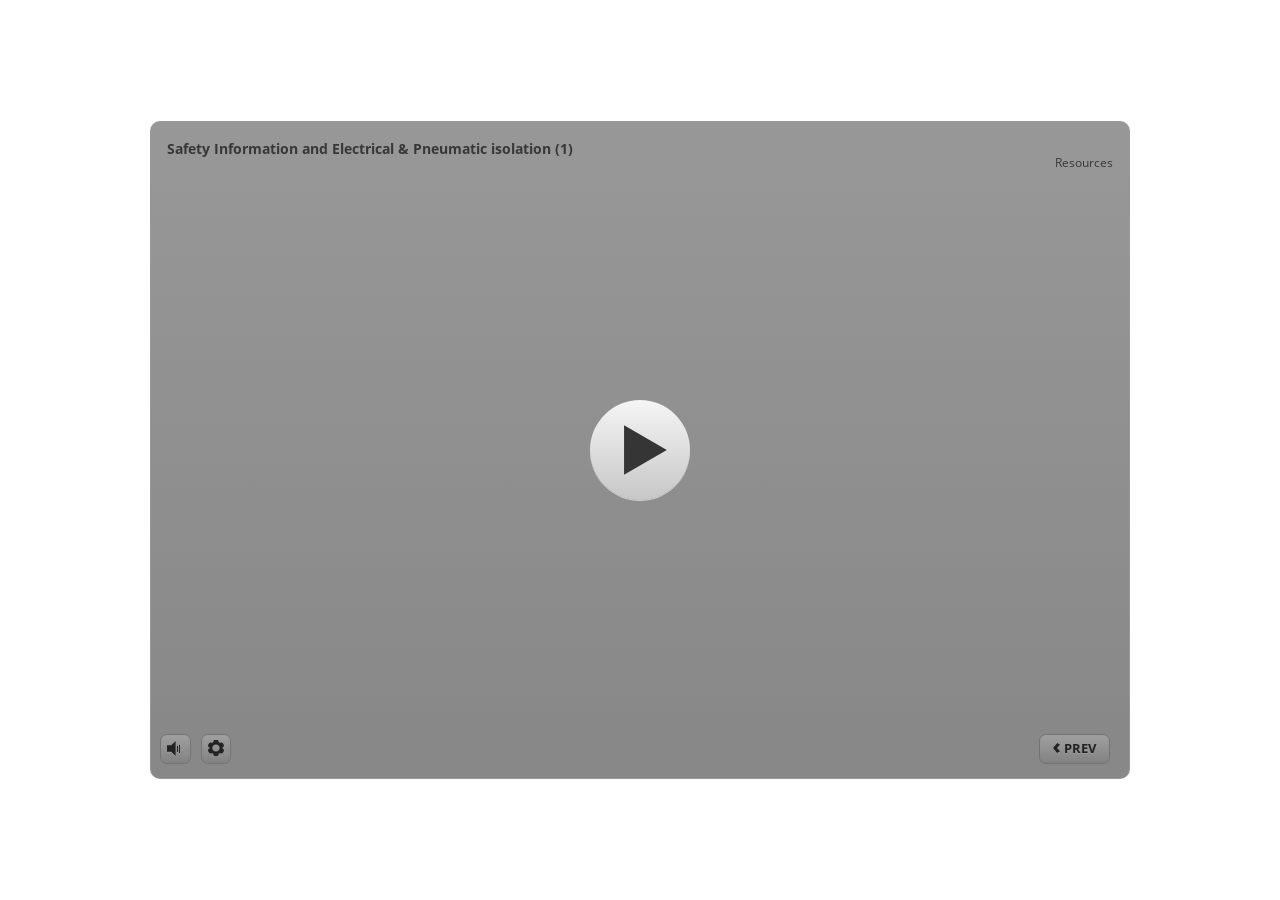
<file: index.html>
﻿<!doctype html>
<html lang="en-US">
<head>
  <meta charset="utf-8">
  <!-- Created using Storyline 3 - http://www.articulate.com  -->
  <!-- version: 3.20.30234.0 -->
  <title>Safety Information and Electrical &amp; Pneumatic isolation (1)</title>
  <meta http-equiv="x-ua-compatible" content="IE=edge"/>
  <meta name="viewport" content="width=device-width,initial-scale=1,user-scalable=no,shrink-to-fit=no,minimal-ui"/>
  <meta name="apple-mobile-web-app-capable" content="yes"/>
  <style>
    html, body { height: 100%; padding: 0; margin: 0 }
    #app { height: 100%; width: 100%; }
  </style>

  <script>
    window.DS = {};
    window.globals = {
      DATA_PATH_BASE: '',
      HAS_FRAME: true,
      HAS_SLIDE: true,

      lmsPresent: false,
      tinCanPresent: false,
      cmi5Present: false,
      aoSupport: false,
      scale: 'noscale',
      captureRc: false,
      browserSize: 'optimal',
      bgColor: '#FFFFFF',
      features: '',
      themeName: 'classic',
      preloaderColor: '#FFFFFF',
      suppressAnalytics: false,
      productChannel: 'perpetual',
      publishSource: 'storyline',
      aid: '',
      cid: '930c02af-7f91-4587-b178-61360cec3774',
      playerVersion: '3.20.30234.0',
      publishTimestamp: '2026-10-26T12:13:03.4799141Z',
      maxIosVideoElements: 10,
      connectionSettings: { },

      
      parseParams: function(qs) {
        if (window.globals.parsedParams != null) {
          return window.globals.parsedParams;
        }
        qs = (qs || window.location.search.substr(1)).split('+').join(' ');
        var params = {},
            tokens,
            re = /[?&]?([^=]+)=([^&]*)/g;

        while (tokens = re.exec(qs)) {
          params[decodeURIComponent(tokens[1]).trim()] =
            decodeURIComponent(tokens[2]).trim();
        }
        window.globals.parsedParams = params;
        return params;
      }

    };
  </script>
  <script>
    var isIe11 = ('ActiveXObject' in window || window.MSBlobBuilder != null)
      && window.msCrypto != null && !window.ActiveXObject;
    if (isIe11) {
      window.globals.unsupportedBrowser = true;
      document.write(atob('[base64]'));
    }
  </script>
  
  <script>window.THREE = { };</script>
  
</head>
<body style="background: #FFFFFF" class="cs-HTML theme-classic">
  <!-- 360 -->
  <script>!function(){var e,i=/iPhone/i,o=/iPod/i,n=/iPad/i,t=/\biOS-universal(?:.+)Mac\b/i,r=/\bAndroid(?:.+)Mobile\b/i,a=/Android/i,d=/(?:SD4930UR|\bSilk(?:.+)Mobile\b)/i,p=/Silk/i,l=/Windows Phone/i,u=/\bWindows(?:.+)ARM\b/i,b=/BlackBerry/i,s=/BB10/i,c=/Opera Mini/i,f=/\b(CriOS|Chrome)(?:.+)Mobile/i,h=/Mobile(?:.+)Firefox\b/i,v=function(e){return void 0!==e&&"MacIntel"===e.platform&&"number"==typeof e.maxTouchPoints&&e.maxTouchPoints>1&&"undefined"==typeof MSStream};e=function(e){var m={userAgent:"",platform:"",maxTouchPoints:0};e||"undefined"==typeof navigator?"string"==typeof e?m.userAgent=e:e&&e.userAgent&&(m={userAgent:e.userAgent,platform:e.platform,maxTouchPoints:e.maxTouchPoints||0}):m={userAgent:navigator.userAgent,platform:navigator.platform,maxTouchPoints:navigator.maxTouchPoints||0};var g=m.userAgent,y=g.split("[FBAN");void 0!==y[1]&&(g=y[0]),void 0!==(y=g.split("Twitter"))[1]&&(g=y[0]);var A=function(e){return function(i){return i.test(e)}}(g),w={apple:{phone:A(i)&&!A(l),ipod:A(o),tablet:!A(i)&&(A(n)||v(m))&&!A(l),universal:A(t),device:(A(i)||A(o)||A(n)||A(t)||v(m))&&!A(l)},amazon:{phone:A(d),tablet:!A(d)&&A(p),device:A(d)||A(p)},android:{phone:!A(l)&&A(d)||!A(l)&&A(r),tablet:!A(l)&&!A(d)&&!A(r)&&(A(p)||A(a)),device:!A(l)&&(A(d)||A(p)||A(r)||A(a))||A(/\bokhttp\b/i)},windows:{phone:A(l),tablet:A(u),device:A(l)||A(u)},other:{blackberry:A(b),blackberry10:A(s),opera:A(c),firefox:A(h),chrome:A(f),device:A(b)||A(s)||A(c)||A(h)||A(f)},any:!1,phone:!1,tablet:!1};return w.any=w.apple.device||w.android.device||w.windows.device||w.other.device,w.phone=w.apple.phone||w.android.phone||w.windows.phone,w.tablet=w.apple.tablet||w.android.tablet||w.windows.tablet,w}(),"object"==typeof exports&&"undefined"!=typeof module?module.exports=e:"function"==typeof define&&define.amd?define((function(){return e})):this.isMobile=e}();
    window.isMobile.apple.tablet = window.isMobile.apple.tablet ||
      (navigator.platform === 'MacIntel' && navigator.maxTouchPoints > 1);
    window.isMobile.apple.device = window.isMobile.apple.device || window.isMobile.apple.tablet;
    window.isMobile.tablet = window.isMobile.tablet || window.isMobile.apple.tablet;
    window.isMobile.any = window.isMobile.any || window.isMobile.apple.tablet;
  </script>

  <div id="focus-sink" tabindex="-1"></div>

  <div id="preso"></div>
  <script>
    (function() {

      var classTypes = [ 'desktop', 'mobile', 'phone', 'tablet' ];

      var addDeviceClasses = function(prefix, testObj) {
        var curr, i;
        for (i = 0; i < classTypes.length; i++) {
          curr = classTypes[i];
          if (testObj[curr]) {
            document.body.classList.add(prefix + curr);
          }
        }
      };

      var params = window.globals.parseParams(),
          isDevicePreview = params.devicepreview === '1',
          isPhoneOverride = params.deviceType === 'phone' || (isDevicePreview && params.phone == '1'),
          isTabletOverride = (params.deviceType === 'tablet' || isDevicePreview) && !isPhoneOverride,
          isMobileOverride = isPhoneOverride || isTabletOverride;

      var deviceView = {
        desktop: !window.isMobile.any && !isMobileOverride,
        mobile: window.isMobile.any || isMobileOverride,
        phone: isPhoneOverride || (window.isMobile.phone && !isTabletOverride),
        tablet: isTabletOverride || window.isMobile.tablet
      };

      window.globals.deviceView = deviceView;
      window.isMobile.desktop = !window.isMobile.any;
      window.isMobile.mobile = window.isMobile.any;

      addDeviceClasses('view-', deviceView);

    })();
  </script>
  
  <script src='story_content/user.js' type=text/javascript></script>
  <div class="slide-loader"></div>

  <script>
    if (window.globals.deviceView.isMobile) { var doc = document, loader = doc.body.querySelector('.slide-loader'); [ 1, 2, 3 ].forEach(function(n) { var d = doc.createElement('div'); d.style.backgroundColor = window.globals.preloaderColor; d.classList.add('mobile-loader-dot'); d.classList.add('dot' + n); loader.appendChild(d); }); }
  </script>

  <div class="mobile-load-title-overlay" style="display: none">
    <div class="mobile-load-title">Safety Information and Electrical &amp; Pneumatic isolation (1)</div>
  </div>

  <div class="mobile-chrome-warning"></div>

  
<style>
  .warn-connection-dialog {
    display: none;
    background: transparent;
    pointer-events: none;
    position: fixed;
    left: 0;
    top: 0;
    width: 100%;
    height: 100%;
    z-index: 999;
  }

  .warn-connection-content {
    border-radius: 4px;
    background: white;
    border: 1px solid #E7E7E7;
    color: #333333;
    box-shadow: 0 2px 4px rgba(0, 0, 0, 0.25);
    transition: all 150ms ease-out;
    position: absolute;
    white-space: nowrap;
  }

  .view-phone.is-landscape .warn-connection-content {
    left: 23px;
    bottom: 23px;
  }

  .view-tablet.is-landscape .warn-connection-content {
    left: 50%;
    top: 20px;
    transform: translateX(-50%);
  }

  .is-portrait .warn-connection-content {
    transform: translate(-50%, calc(-100% - 15px));
  }

  .warn-connection-content p {
    display: inline-block;
    margin: 0 8px 0 0;
    line-height: 33px;
    font-size: 11px;
  }

  .warn-connection-content svg {
    position: relative;
    vertical-align: middle;
    margin: 0 2px 2px 8px;
  }

  .view-desktop .warn-connection-content {
    left: 1.5em;
    bottom: 1.5em;
  }

  .view-desktop .warn-connection-content p {
    font-size: 1.1em;
  }

  .is-offline .warn-connection-dialog {
    display: block;
  }

  .is-offline .cs-panel * {
    pointer-events: none !important;
  }

  .is-offline .cs-panel {
    pointer-events: all !important;
  }

  .is-offline #nav-controls * {
    pointer-events: none !important;
  }

  .is-offline #nav-controls {
    pointer-events: all !important;
  }
</style>

<div class="warn-connection-dialog">
  <div class="warn-connection-content">
    <svg width="17" height="15" viewBox="0 0 17 15" xmlns="http://www.w3.org/2000/svg">
      <path fill="#8F0000" stroke="white" d="M16.07,12.98 L15.88,12.23 L9.51,1.21 C8.97,0.26,7.6,0.26,7.06,1.21 L0.69,12.23 C0.15,13.16,0.81,14.36,1.91,14.36 H14.65 C15.47,14.36,16.05,13.7,16.07,12.98 Z"/>
      <path fill="white" stroke="white" d="M8.58,5.5 C8.35,5.28,8.5,5.35,8.21,5.32 C8.09,5.35,7.97,5.49,7.96,5.67 C7.97,5.79,7.98,5.92,7.98,6.04 L7.98,6.04 C7.99,6.17,8,6.31,8.01,6.43 L8.01,6.44 C8.03,6.92,8.06,7.41,8.09,7.9 L8.09,7.9 C8.12,8.39,8.14,8.88,8.17,9.37 C8.17,9.39,8.18,9.42,8.2,9.44 C8.23,9.46,8.25,9.47,8.28,9.47 C8.31,9.47,8.34,9.46,8.35,9.44 C8.37,9.43,8.38,9.4,8.39,9.35 L8.39,9.34 C8.39,9.24,8.4,9.15,8.4,9.05 L8.4,9.05 C8.41,8.96,8.41,8.86,8.42,8.75 C8.43,8.44,8.45,8.12,8.47,7.81 L8.47,7.81 C8.49,7.49,8.51,7.18,8.53,6.87 C8.55,6.46,8.56,6.05,8.59,5.64 L8.6,5.62 C8.6,5.57,8.59,5.53,8.58,5.5 L8.21,5.32 Z"/>
      <circle fill="white" stroke="white" cx="8.3" cy="11.35" r="0.3"/>
    </svg>
    <p>You are offline. Trying to reconnect...</p>
  </div>
</div>

<script>
  (function() {
    window.DS.connection = {
      warningShown: false,
      assets: {},
      loadingAssetGroup: false,
      retryDelay: 500
    };

    // @TODO this is POC code and can be cleaned up a bit more if we move forward
    // with the feature



    // The `window.globals.features` variable must be set in `webpack.dev.config` when testing locally - it is not enough
    // to have it in the data - but it must be set there as well.
    var useConnectionMessages = window.AbortController != null &&
      window.location.protocol != 'file:' &&
      window.globals.features.indexOf('ConnectionMessages') != -1;

    window.DS.connection.useConnectionMessages = useConnectionMessages

    var assetCount = 0;
    var checkLoadedId;
    var connectionSettings = window.globals.connectionSettings;

    if (useConnectionMessages && connectionSettings != null) {
      var contentEl = document.querySelector('.warn-connection-content');
      var messageEl = contentEl.querySelector('p')

      if (connectionSettings.useDarkTheme) {
        contentEl.style.borderColor = '#BABBBA';
        contentEl.style.backgroundColor = '#282828';
        contentEl.style.color = '#FFFFFF';
      }

      if (connectionSettings.message != null) {
        messageEl.textContent = window.decodeURIComponent(connectionSettings.message);
      }
    }

    function checkAssetsReady() {
      for (var i in DS.connection.assets) {
        if (!DS.connection.assets[i].success) {
          return false;
        }
      }
      return true;
    }

    function stopAssetGroup() {
      if (!useConnectionMessages) { return; }

      assetCount = 0;

      DS.connection.oldAssetGroup = DS.connection.assets;
      DS.connection.assets = {};
      DS.connection.loadingAssetGroup = false;
      clearInterval(checkLoadedId);
    }

    function startAssetGroup() {
      if (!useConnectionMessages) { return; }
      var ticks = 0;
      clearInterval(checkLoadedId);
      checkLoadedId = setInterval(function() {
        var loaded = 0;
        if (assetCount === 0 && loaded === 0) {
          clearInterval(checkLoadedId);
          return;
        }

        for (var i in DS.connection.assets) {
          if (DS.connection.assets[i].success) {
            loaded++;
          }
        }

        if (assetCount === loaded && checkAssetsReady()) {
          for (var i in DS.connection.assets) {
            if (DS.connection.assets[i].action) {
              DS.connection.assets[i].action();
            }
          }
          hideWarning();
          stopAssetGroup();
        }
      }, 100)
    }

    function requiredAsset(url, action, retry, type) {
      if (!useConnectionMessages) { return; }
      if (DS.connection.assets[url]) { return; }

      DS.connection.assets[url] = {
        success: false, action: action, retry: retry, type: type
      };
      assetCount = Object.keys(DS.connection.assets).length;
      if (!DS.connection.loadingAssetGroup) {
        startAssetGroup();
      }
      DS.connection.loadingAssetGroup = true;
    }

    function assetLoaded(url) {
      if (!useConnectionMessages) { return; }
      if (DS.connection.assets[url]) {
        DS.connection.assets[url].success = true;
      }
    }

    function assetFailed(url) {
      if (!useConnectionMessages) { return; }
      if (!DS.connection.assets[url]) {
        if (/\.js$/.test(url)) {
          setTimeout(function() {
            if (DS.connection.lastSlideLoaded != null) {
              DS.connection.lastSlideLoaded();
            }
          }, DS.connection.retryDelay);
        }
        return;
      }
      if (!DS.connection.warningShown) { showWarning(); }
      if (DS.connection.assets[url].retry) {
        setTimeout(function() {
          if (!DS.connection.assets[url].success) {
            DS.connection.assets[url].retry()
          }
        }, DS.connection.retryDelay);
      }
    }

    function hideWarning() {
      document.body.classList.remove('is-offline');
      DS.connection.warningShown = false;
    }
    DS.connection.hideWarning = hideWarning

    function showWarning(btn) {
      document.body.classList.add('is-offline')
      DS.connection.warningShown = true;
      updateWarningPosition();
    }

    function updateWarningPosition() {
      if (!DS.connection.warningShown) {
        return;
      }

      var isPortrait = document.body.classList.contains('is-portrait');
      var warningEl = document.querySelector('.warn-connection-content');

      if (isPortrait) {
        var slide = document.querySelector('.primary-slide');
        var slideRect = slide.getBoundingClientRect();

        warningEl.style.top = `${slideRect.top}px`
        warningEl.style.left = `${slideRect.left + slideRect.width / 2}px`
      } else {
        warningEl.style.top = null;
        warningEl.style.left = null;
      }

      window.requestAnimationFrame(updateWarningPosition);
    }

    // these will all be noops if the feature flag isn't set in
    // the data and `window.globals.features`
    DS.connection.requiredAsset = requiredAsset;
    DS.connection.assetLoaded = assetLoaded;
    DS.connection.assetFailed = assetFailed;
    DS.connection.stopAssetGroup = stopAssetGroup;
    DS.connection.startAssetGroup = startAssetGroup;
  })();
</script>


  <script>
    
    if (window.autoSpider && window.vInterfaceObject) {
      document.querySelector('.mobile-load-title-overlay').style.display = 'none';
    }
  </script>

  

  <link rel="stylesheet" href="html5/data/css/output.min.css" data-noprefix/>
</body>
<script src="html5/lib/scripts/bootstrapper.min.js"></script>
</html>
</file>
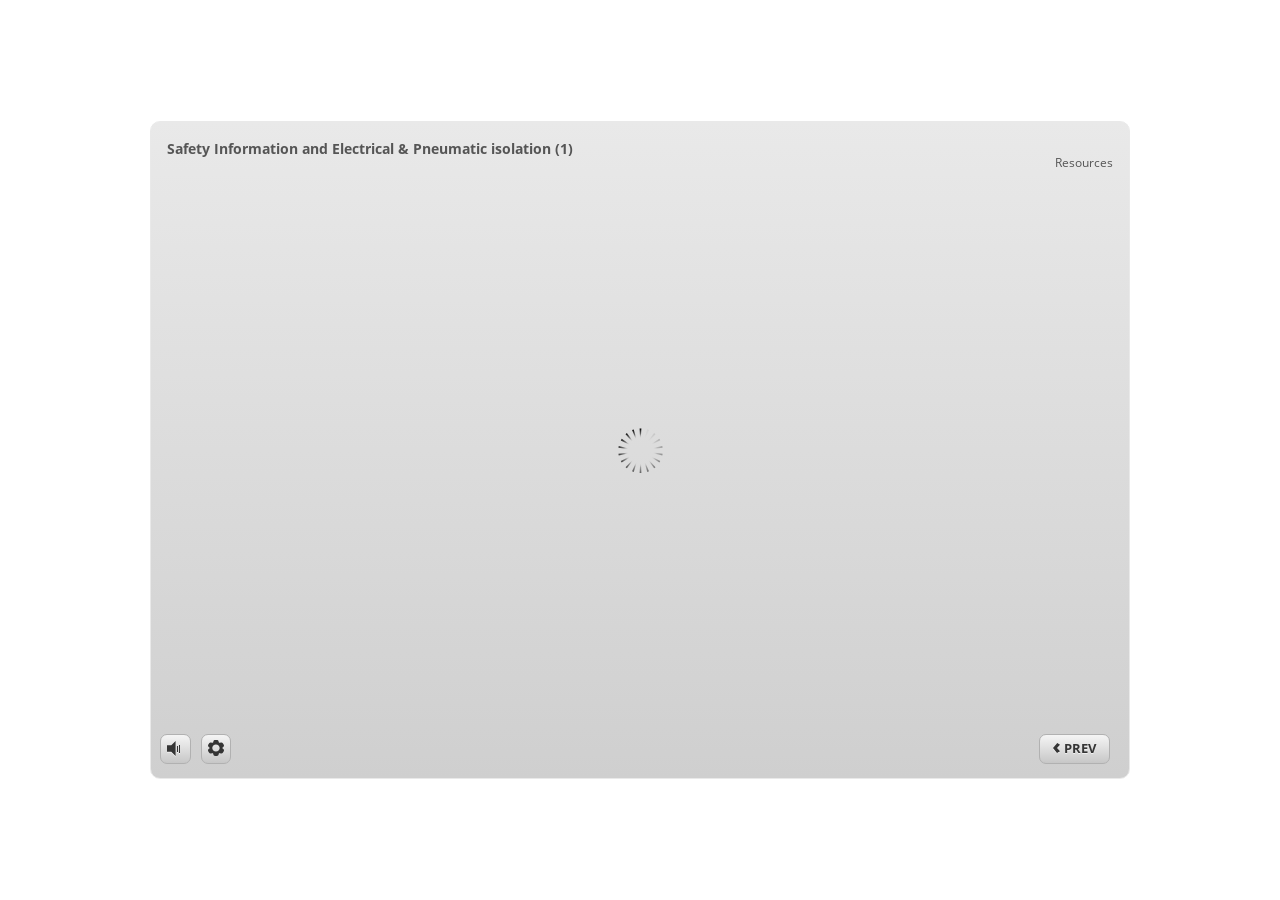
<file: index_lms.html>
<!doctype html>
<html lang="en-US">
<head>
  <meta charset="utf-8">
  <!-- Created using Storyline 3 - http://www.articulate.com  -->
  <!-- version: 3.20.30234.0 -->
  <title>Safety Information and Electrical &amp; Pneumatic isolation (1)</title>
  <meta http-equiv="x-ua-compatible" content="IE=edge"/>
  <meta name="viewport" content="width=device-width,initial-scale=1,user-scalable=no,shrink-to-fit=no,minimal-ui"/>
  <meta name="apple-mobile-web-app-capable" content="yes"/>
  <style>
    html, body { height: 100%; padding: 0; margin: 0 }
    #app { height: 100%; width: 100%; }
  </style>

  <script>
    window.DS = {};
    window.globals = {
      DATA_PATH_BASE: '',
      HAS_FRAME: true,
      HAS_SLIDE: true,

      lmsPresent: true,
      tinCanPresent: false,
      cmi5Present: false,
      aoSupport: false,
      scale: 'noscale',
      captureRc: false,
      browserSize: 'optimal',
      bgColor: '#FFFFFF',
      features: '',
      themeName: 'classic',
      preloaderColor: '#FFFFFF',
      suppressAnalytics: false,
      productChannel: 'perpetual',
      publishSource: 'storyline',
      aid: '',
      cid: '930c02af-7f91-4587-b178-61360cec3774',
      playerVersion: '3.20.30234.0',
      publishTimestamp: '2026-10-26T12:13:05.8495093Z',
      maxIosVideoElements: 10,
      connectionSettings: { },

      
      parseParams: function(qs) {
        if (window.globals.parsedParams != null) {
          return window.globals.parsedParams;
        }
        qs = (qs || window.location.search.substr(1)).split('+').join(' ');
        var params = {},
            tokens,
            re = /[?&]?([^=]+)=([^&]*)/g;

        while (tokens = re.exec(qs)) {
          params[decodeURIComponent(tokens[1]).trim()] =
            decodeURIComponent(tokens[2]).trim();
        }
        window.globals.parsedParams = params;
        return params;
      }

    };
  </script>
  <script>
    var isIe11 = ('ActiveXObject' in window || window.MSBlobBuilder != null)
      && window.msCrypto != null && !window.ActiveXObject;
    if (isIe11) {
      window.globals.unsupportedBrowser = true;
      document.write(atob('[base64]'));
    }
  </script>
  <script src="lms/scormdriver.js" charset="utf-8"></script>
  <script>window.THREE = { };</script>
  
</head>
<body style="background: #FFFFFF" class="cs-HTML theme-classic">
  <!-- 360 -->
  <script>!function(){var e,i=/iPhone/i,o=/iPod/i,n=/iPad/i,t=/\biOS-universal(?:.+)Mac\b/i,r=/\bAndroid(?:.+)Mobile\b/i,a=/Android/i,d=/(?:SD4930UR|\bSilk(?:.+)Mobile\b)/i,p=/Silk/i,l=/Windows Phone/i,u=/\bWindows(?:.+)ARM\b/i,b=/BlackBerry/i,s=/BB10/i,c=/Opera Mini/i,f=/\b(CriOS|Chrome)(?:.+)Mobile/i,h=/Mobile(?:.+)Firefox\b/i,v=function(e){return void 0!==e&&"MacIntel"===e.platform&&"number"==typeof e.maxTouchPoints&&e.maxTouchPoints>1&&"undefined"==typeof MSStream};e=function(e){var m={userAgent:"",platform:"",maxTouchPoints:0};e||"undefined"==typeof navigator?"string"==typeof e?m.userAgent=e:e&&e.userAgent&&(m={userAgent:e.userAgent,platform:e.platform,maxTouchPoints:e.maxTouchPoints||0}):m={userAgent:navigator.userAgent,platform:navigator.platform,maxTouchPoints:navigator.maxTouchPoints||0};var g=m.userAgent,y=g.split("[FBAN");void 0!==y[1]&&(g=y[0]),void 0!==(y=g.split("Twitter"))[1]&&(g=y[0]);var A=function(e){return function(i){return i.test(e)}}(g),w={apple:{phone:A(i)&&!A(l),ipod:A(o),tablet:!A(i)&&(A(n)||v(m))&&!A(l),universal:A(t),device:(A(i)||A(o)||A(n)||A(t)||v(m))&&!A(l)},amazon:{phone:A(d),tablet:!A(d)&&A(p),device:A(d)||A(p)},android:{phone:!A(l)&&A(d)||!A(l)&&A(r),tablet:!A(l)&&!A(d)&&!A(r)&&(A(p)||A(a)),device:!A(l)&&(A(d)||A(p)||A(r)||A(a))||A(/\bokhttp\b/i)},windows:{phone:A(l),tablet:A(u),device:A(l)||A(u)},other:{blackberry:A(b),blackberry10:A(s),opera:A(c),firefox:A(h),chrome:A(f),device:A(b)||A(s)||A(c)||A(h)||A(f)},any:!1,phone:!1,tablet:!1};return w.any=w.apple.device||w.android.device||w.windows.device||w.other.device,w.phone=w.apple.phone||w.android.phone||w.windows.phone,w.tablet=w.apple.tablet||w.android.tablet||w.windows.tablet,w}(),"object"==typeof exports&&"undefined"!=typeof module?module.exports=e:"function"==typeof define&&define.amd?define((function(){return e})):this.isMobile=e}();
    window.isMobile.apple.tablet = window.isMobile.apple.tablet ||
      (navigator.platform === 'MacIntel' && navigator.maxTouchPoints > 1);
    window.isMobile.apple.device = window.isMobile.apple.device || window.isMobile.apple.tablet;
    window.isMobile.tablet = window.isMobile.tablet || window.isMobile.apple.tablet;
    window.isMobile.any = window.isMobile.any || window.isMobile.apple.tablet;
  </script>

  <div id="focus-sink" tabindex="-1"></div>

  <div id="preso"></div>
  <script>
    (function() {

      var classTypes = [ 'desktop', 'mobile', 'phone', 'tablet' ];

      var addDeviceClasses = function(prefix, testObj) {
        var curr, i;
        for (i = 0; i < classTypes.length; i++) {
          curr = classTypes[i];
          if (testObj[curr]) {
            document.body.classList.add(prefix + curr);
          }
        }
      };

      var params = window.globals.parseParams(),
          isDevicePreview = params.devicepreview === '1',
          isPhoneOverride = params.deviceType === 'phone' || (isDevicePreview && params.phone == '1'),
          isTabletOverride = (params.deviceType === 'tablet' || isDevicePreview) && !isPhoneOverride,
          isMobileOverride = isPhoneOverride || isTabletOverride;

      var deviceView = {
        desktop: !window.isMobile.any && !isMobileOverride,
        mobile: window.isMobile.any || isMobileOverride,
        phone: isPhoneOverride || (window.isMobile.phone && !isTabletOverride),
        tablet: isTabletOverride || window.isMobile.tablet
      };

      window.globals.deviceView = deviceView;
      window.isMobile.desktop = !window.isMobile.any;
      window.isMobile.mobile = window.isMobile.any;

      addDeviceClasses('view-', deviceView);

    })();
  </script>
  
  <script src='story_content/user.js' type=text/javascript></script>
  <div class="slide-loader"></div>

  <script>
    if (window.globals.deviceView.isMobile) { var doc = document, loader = doc.body.querySelector('.slide-loader'); [ 1, 2, 3 ].forEach(function(n) { var d = doc.createElement('div'); d.style.backgroundColor = window.globals.preloaderColor; d.classList.add('mobile-loader-dot'); d.classList.add('dot' + n); loader.appendChild(d); }); }
  </script>

  <div class="mobile-load-title-overlay" style="display: none">
    <div class="mobile-load-title">Safety Information and Electrical &amp; Pneumatic isolation (1)</div>
  </div>

  <div class="mobile-chrome-warning"></div>

  
<style>
  .warn-connection-dialog {
    display: none;
    background: transparent;
    pointer-events: none;
    position: fixed;
    left: 0;
    top: 0;
    width: 100%;
    height: 100%;
    z-index: 999;
  }

  .warn-connection-content {
    border-radius: 4px;
    background: white;
    border: 1px solid #E7E7E7;
    color: #333333;
    box-shadow: 0 2px 4px rgba(0, 0, 0, 0.25);
    transition: all 150ms ease-out;
    position: absolute;
    white-space: nowrap;
  }

  .view-phone.is-landscape .warn-connection-content {
    left: 23px;
    bottom: 23px;
  }

  .view-tablet.is-landscape .warn-connection-content {
    left: 50%;
    top: 20px;
    transform: translateX(-50%);
  }

  .is-portrait .warn-connection-content {
    transform: translate(-50%, calc(-100% - 15px));
  }

  .warn-connection-content p {
    display: inline-block;
    margin: 0 8px 0 0;
    line-height: 33px;
    font-size: 11px;
  }

  .warn-connection-content svg {
    position: relative;
    vertical-align: middle;
    margin: 0 2px 2px 8px;
  }

  .view-desktop .warn-connection-content {
    left: 1.5em;
    bottom: 1.5em;
  }

  .view-desktop .warn-connection-content p {
    font-size: 1.1em;
  }

  .is-offline .warn-connection-dialog {
    display: block;
  }

  .is-offline .cs-panel * {
    pointer-events: none !important;
  }

  .is-offline .cs-panel {
    pointer-events: all !important;
  }

  .is-offline #nav-controls * {
    pointer-events: none !important;
  }

  .is-offline #nav-controls {
    pointer-events: all !important;
  }
</style>

<div class="warn-connection-dialog">
  <div class="warn-connection-content">
    <svg width="17" height="15" viewBox="0 0 17 15" xmlns="http://www.w3.org/2000/svg">
      <path fill="#8F0000" stroke="white" d="M16.07,12.98 L15.88,12.23 L9.51,1.21 C8.97,0.26,7.6,0.26,7.06,1.21 L0.69,12.23 C0.15,13.16,0.81,14.36,1.91,14.36 H14.65 C15.47,14.36,16.05,13.7,16.07,12.98 Z"/>
      <path fill="white" stroke="white" d="M8.58,5.5 C8.35,5.28,8.5,5.35,8.21,5.32 C8.09,5.35,7.97,5.49,7.96,5.67 C7.97,5.79,7.98,5.92,7.98,6.04 L7.98,6.04 C7.99,6.17,8,6.31,8.01,6.43 L8.01,6.44 C8.03,6.92,8.06,7.41,8.09,7.9 L8.09,7.9 C8.12,8.39,8.14,8.88,8.17,9.37 C8.17,9.39,8.18,9.42,8.2,9.44 C8.23,9.46,8.25,9.47,8.28,9.47 C8.31,9.47,8.34,9.46,8.35,9.44 C8.37,9.43,8.38,9.4,8.39,9.35 L8.39,9.34 C8.39,9.24,8.4,9.15,8.4,9.05 L8.4,9.05 C8.41,8.96,8.41,8.86,8.42,8.75 C8.43,8.44,8.45,8.12,8.47,7.81 L8.47,7.81 C8.49,7.49,8.51,7.18,8.53,6.87 C8.55,6.46,8.56,6.05,8.59,5.64 L8.6,5.62 C8.6,5.57,8.59,5.53,8.58,5.5 L8.21,5.32 Z"/>
      <circle fill="white" stroke="white" cx="8.3" cy="11.35" r="0.3"/>
    </svg>
    <p>You are offline. Trying to reconnect...</p>
  </div>
</div>

<script>
  (function() {
    window.DS.connection = {
      warningShown: false,
      assets: {},
      loadingAssetGroup: false,
      retryDelay: 500
    };

    // @TODO this is POC code and can be cleaned up a bit more if we move forward
    // with the feature



    // The `window.globals.features` variable must be set in `webpack.dev.config` when testing locally - it is not enough
    // to have it in the data - but it must be set there as well.
    var useConnectionMessages = window.AbortController != null &&
      window.location.protocol != 'file:' &&
      window.globals.features.indexOf('ConnectionMessages') != -1;

    window.DS.connection.useConnectionMessages = useConnectionMessages

    var assetCount = 0;
    var checkLoadedId;
    var connectionSettings = window.globals.connectionSettings;

    if (useConnectionMessages && connectionSettings != null) {
      var contentEl = document.querySelector('.warn-connection-content');
      var messageEl = contentEl.querySelector('p')

      if (connectionSettings.useDarkTheme) {
        contentEl.style.borderColor = '#BABBBA';
        contentEl.style.backgroundColor = '#282828';
        contentEl.style.color = '#FFFFFF';
      }

      if (connectionSettings.message != null) {
        messageEl.textContent = window.decodeURIComponent(connectionSettings.message);
      }
    }

    function checkAssetsReady() {
      for (var i in DS.connection.assets) {
        if (!DS.connection.assets[i].success) {
          return false;
        }
      }
      return true;
    }

    function stopAssetGroup() {
      if (!useConnectionMessages) { return; }

      assetCount = 0;

      DS.connection.oldAssetGroup = DS.connection.assets;
      DS.connection.assets = {};
      DS.connection.loadingAssetGroup = false;
      clearInterval(checkLoadedId);
    }

    function startAssetGroup() {
      if (!useConnectionMessages) { return; }
      var ticks = 0;
      clearInterval(checkLoadedId);
      checkLoadedId = setInterval(function() {
        var loaded = 0;
        if (assetCount === 0 && loaded === 0) {
          clearInterval(checkLoadedId);
          return;
        }

        for (var i in DS.connection.assets) {
          if (DS.connection.assets[i].success) {
            loaded++;
          }
        }

        if (assetCount === loaded && checkAssetsReady()) {
          for (var i in DS.connection.assets) {
            if (DS.connection.assets[i].action) {
              DS.connection.assets[i].action();
            }
          }
          hideWarning();
          stopAssetGroup();
        }
      }, 100)
    }

    function requiredAsset(url, action, retry, type) {
      if (!useConnectionMessages) { return; }
      if (DS.connection.assets[url]) { return; }

      DS.connection.assets[url] = {
        success: false, action: action, retry: retry, type: type
      };
      assetCount = Object.keys(DS.connection.assets).length;
      if (!DS.connection.loadingAssetGroup) {
        startAssetGroup();
      }
      DS.connection.loadingAssetGroup = true;
    }

    function assetLoaded(url) {
      if (!useConnectionMessages) { return; }
      if (DS.connection.assets[url]) {
        DS.connection.assets[url].success = true;
      }
    }

    function assetFailed(url) {
      if (!useConnectionMessages) { return; }
      if (!DS.connection.assets[url]) {
        if (/\.js$/.test(url)) {
          setTimeout(function() {
            if (DS.connection.lastSlideLoaded != null) {
              DS.connection.lastSlideLoaded();
            }
          }, DS.connection.retryDelay);
        }
        return;
      }
      if (!DS.connection.warningShown) { showWarning(); }
      if (DS.connection.assets[url].retry) {
        setTimeout(function() {
          if (!DS.connection.assets[url].success) {
            DS.connection.assets[url].retry()
          }
        }, DS.connection.retryDelay);
      }
    }

    function hideWarning() {
      document.body.classList.remove('is-offline');
      DS.connection.warningShown = false;
    }
    DS.connection.hideWarning = hideWarning

    function showWarning(btn) {
      document.body.classList.add('is-offline')
      DS.connection.warningShown = true;
      updateWarningPosition();
    }

    function updateWarningPosition() {
      if (!DS.connection.warningShown) {
        return;
      }

      var isPortrait = document.body.classList.contains('is-portrait');
      var warningEl = document.querySelector('.warn-connection-content');

      if (isPortrait) {
        var slide = document.querySelector('.primary-slide');
        var slideRect = slide.getBoundingClientRect();

        warningEl.style.top = `${slideRect.top}px`
        warningEl.style.left = `${slideRect.left + slideRect.width / 2}px`
      } else {
        warningEl.style.top = null;
        warningEl.style.left = null;
      }

      window.requestAnimationFrame(updateWarningPosition);
    }

    // these will all be noops if the feature flag isn't set in
    // the data and `window.globals.features`
    DS.connection.requiredAsset = requiredAsset;
    DS.connection.assetLoaded = assetLoaded;
    DS.connection.assetFailed = assetFailed;
    DS.connection.stopAssetGroup = stopAssetGroup;
    DS.connection.startAssetGroup = startAssetGroup;
  })();
</script>


  <script>
    
    if (window.autoSpider && window.vInterfaceObject) {
      document.querySelector('.mobile-load-title-overlay').style.display = 'none';
    }
  </script>

  

  <link rel="stylesheet" href="html5/data/css/output.min.css" data-noprefix/>
</body>
<script src="html5/lib/scripts/bootstrapper.min.js"></script>
</html>
</file>
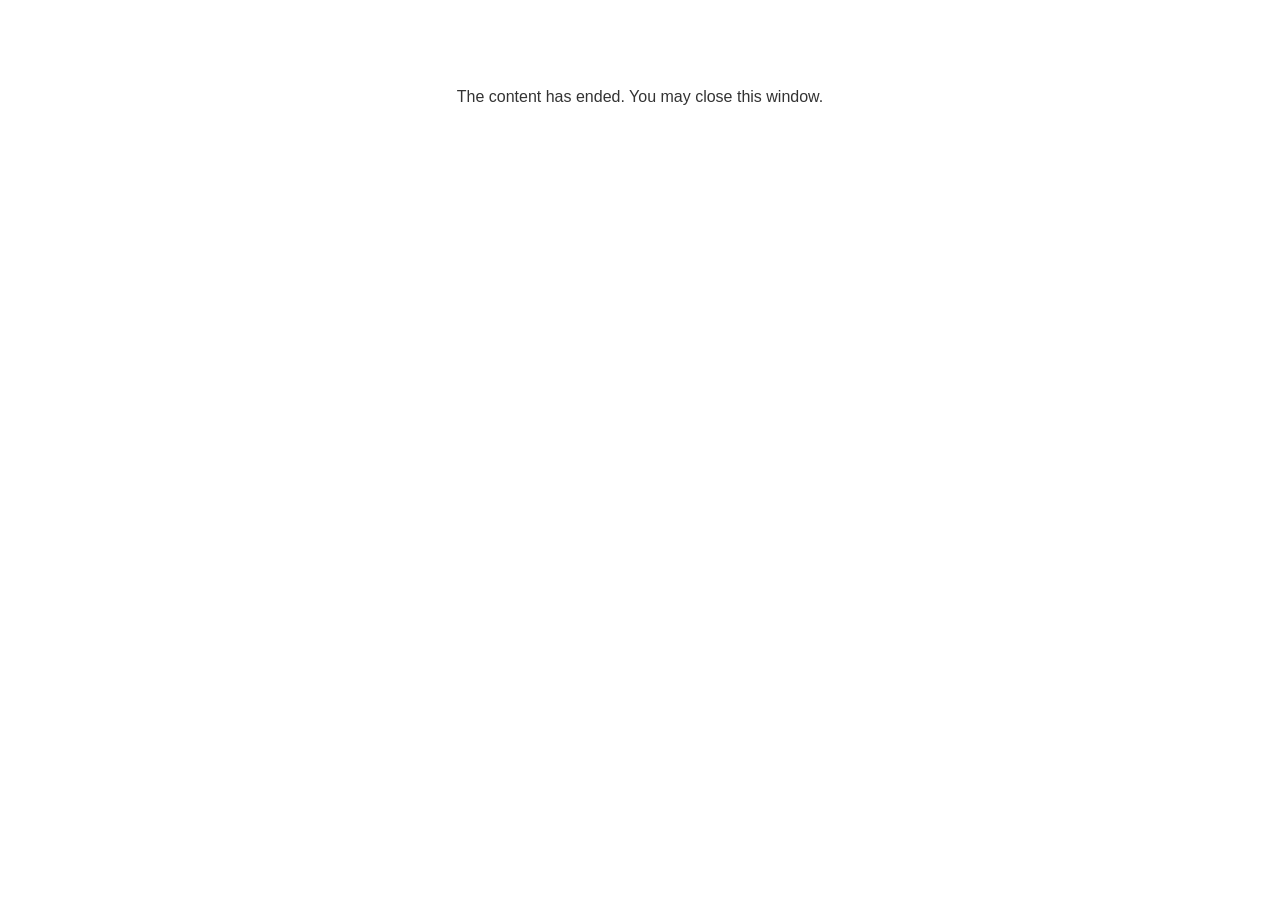
<file: lms/goodbye.html>
<!doctype html>
<html>
<body style="background-color: #ffffff;">

<p role="alert" style="color: #333333;font-family: Open Sans, articulate, tahoma, arial;font-size: medium;text-align: center;">
<br><br><br><br>
The content has ended. You may close this window.
</p>

</body>
</html>
</file>
